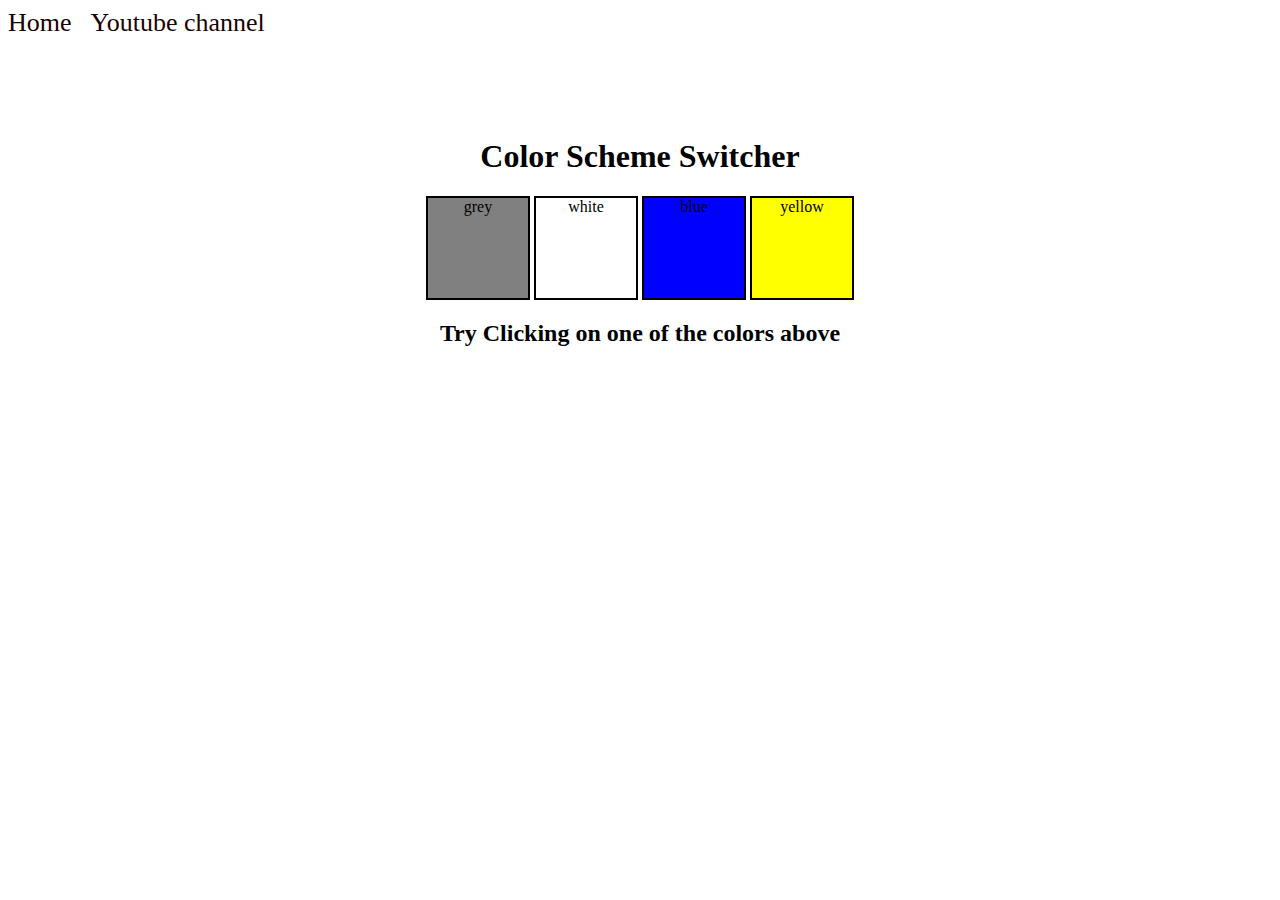
<file: 07_projects/01_ColourChanger/index.html>
<!DOCTYPE html>
<html lang="en">
<head>
    <meta charset="UTF-8">
    <meta name="viewport" content="width=device-width, initial-scale=1.0">
    <link rel="stylesheet" href="styles.css">
    <title>JavaScript background Color Switcher </title>
</head>
<body>
    <nav>
        <a href="/" aria-current="page" >Home</a>
        <a target="_blank" href="https://youtube.com">Youtube channel</a>
    </nav>
    <div class="canvas">
        <h1>Color Scheme Switcher</h1>
        <span class="button" id="grey">grey</span>
        <span class="button" id="white">white</span>
        <span class="button" id="blue">blue</span>
        <span class="button" id="yellow">yellow</span>
        <h2>
            Try Clicking on one of the colors above
        </h2>
    </div>
    <script src="colorChanger.js"></script>
</body>
</html>
</file>
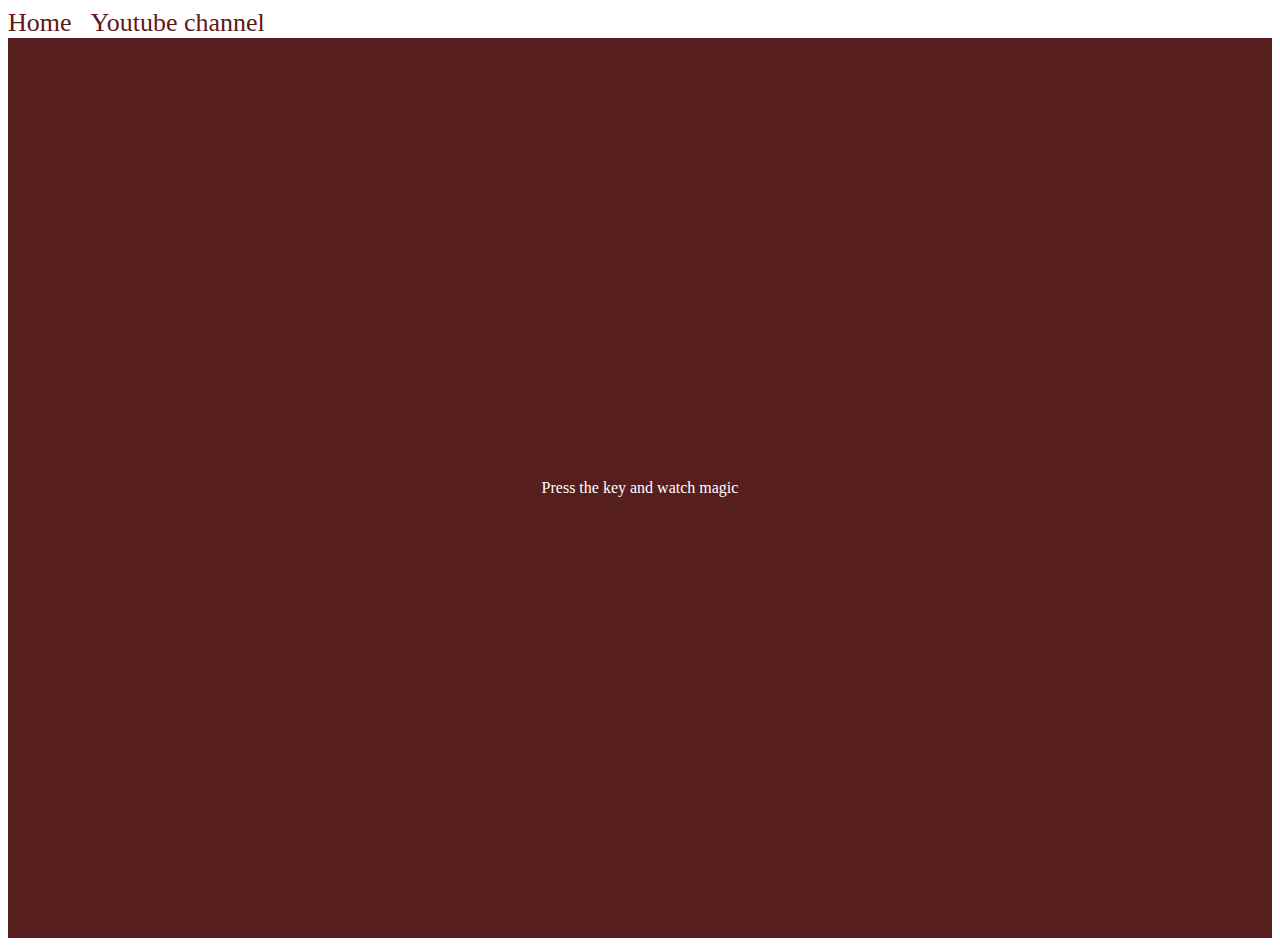
<file: 07_projects/05_keyboard/index.html>
<!DOCTYPE html>
<html lang="en">
  <head>
    <meta charset="UTF-8" />
    <meta name="viewport" content="width=device-width, initial-scale=1.0" />
    <title>Event KeyCodes</title>
    <style>
      table,
      th,
      td {
        border: 1px solid #e7e7e7;
      }
      .project {
        background-color: #571e1e;
        color: #ffffff;
        display: flex;
        align-items: center;
        justify-content: center;
        text-align: center;
        height: 100vh;
      }

      .color {
        color: aliceblue;
        display: flex;
        flex-direction: row;
      }
      nav a {
    color: rgb(95, 24, 24); /* White text */
    text-decoration: none; /* Remove underline */
    margin-right: 15px; /* Add spacing between links */
    font-size: 26px; /* Adjust font size */
    transition: color 0.3s; /* Smooth hover effect */
     }
    </style>
  </head>
  <body>
    <nav>
      <a href="/" aria-current="page">Home</a>
      <a target="_blank" href="https://www.youtube.com"
        >Youtube channel</a
      >
    </nav>
    <div class="project">
      <div id="insert">
        <div class="key">Press the key and watch magic</div>
      </div>
    </div>

    <script src="keyboard.js"></script>
  </body>
</html>
</file>
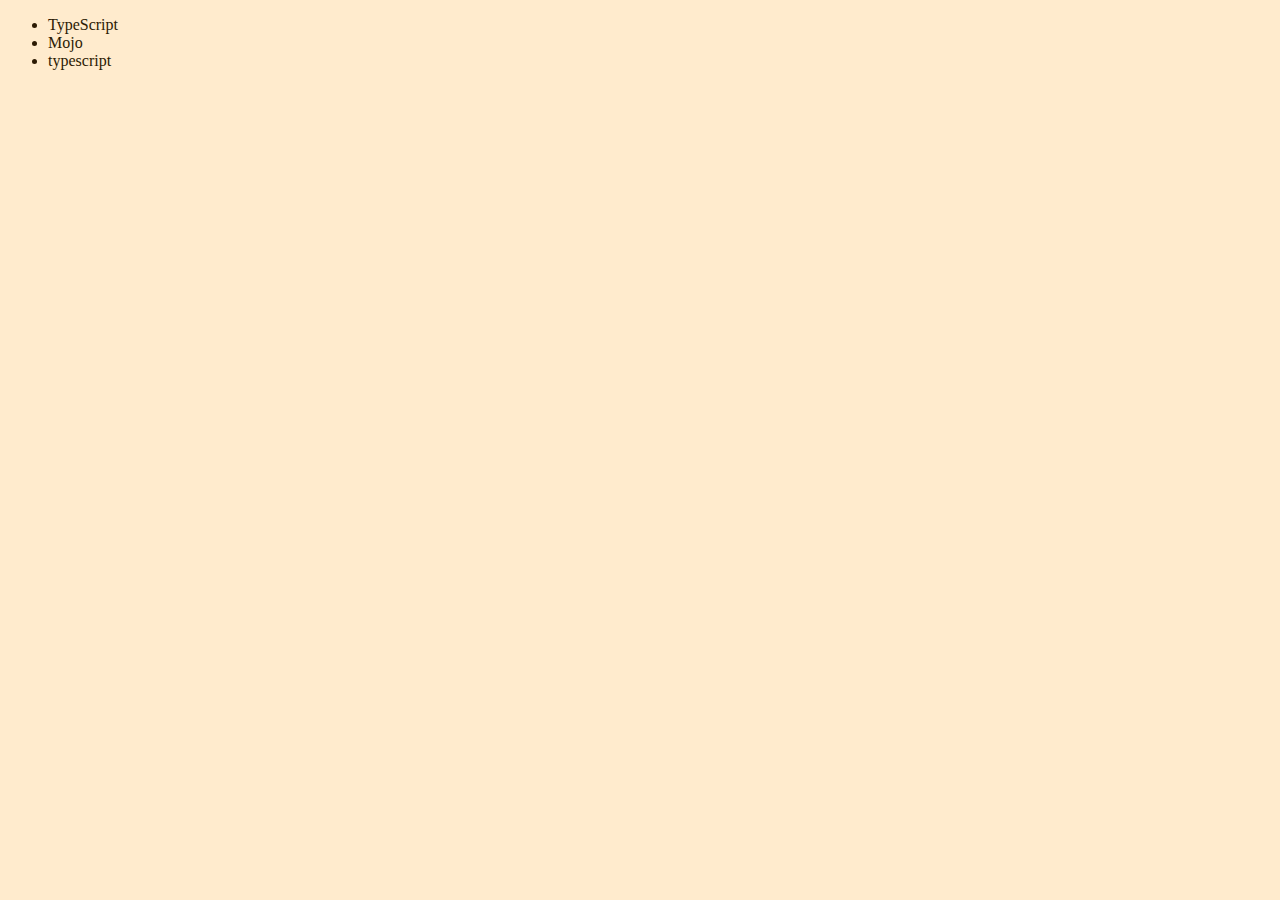
<file: 06_DOM/four.html>
<!DOCTYPE html>
<html lang="en">
<head>
    <meta charset="UTF-8">
    <meta name="viewport" content="width=device-width, initial-scale=1.0">
    <title>DOM</title>
</head>
<body style="background-color: blanchedalmond; color: rgb(44, 26, 3);">
    <ul class="language">
        <li>Javascript</li>
    </ul>
</body>
<script>
    function addLanguage(LangName) {
        const li = document.createElement('li')
        li.innerHTML = `${LangName}`
        document.querySelector('.language').appendChild(li)
    }
    addLanguage("python")
    addLanguage("typescript")

    function addOptiLanguage(langName){
        const li = document.createElement('li');
        li.appendChild(document.createTextNode(langName))
        document.querySelector('.language').appendChild(li)
    }

    addOptiLanguage('golang')


     //Edit


     const secondLang = document.querySelector("li:nth-child(2)")
    console.log(secondLang);
    // secondLang.innerHTML = "Mojo"
    const newli = document.createElement('li')
    newli.textContent = "Mojo"
    secondLang.replaceWith(newli)

    //edit
    const firstLang = document.querySelector("li:first-child")
    firstLang.outerHTML = '<li>TypeScript</li>'


    //remove
    
    const lastLang = document.querySelector('li:last-child')
    lastLang.remove()




</script>
</html>
</file>
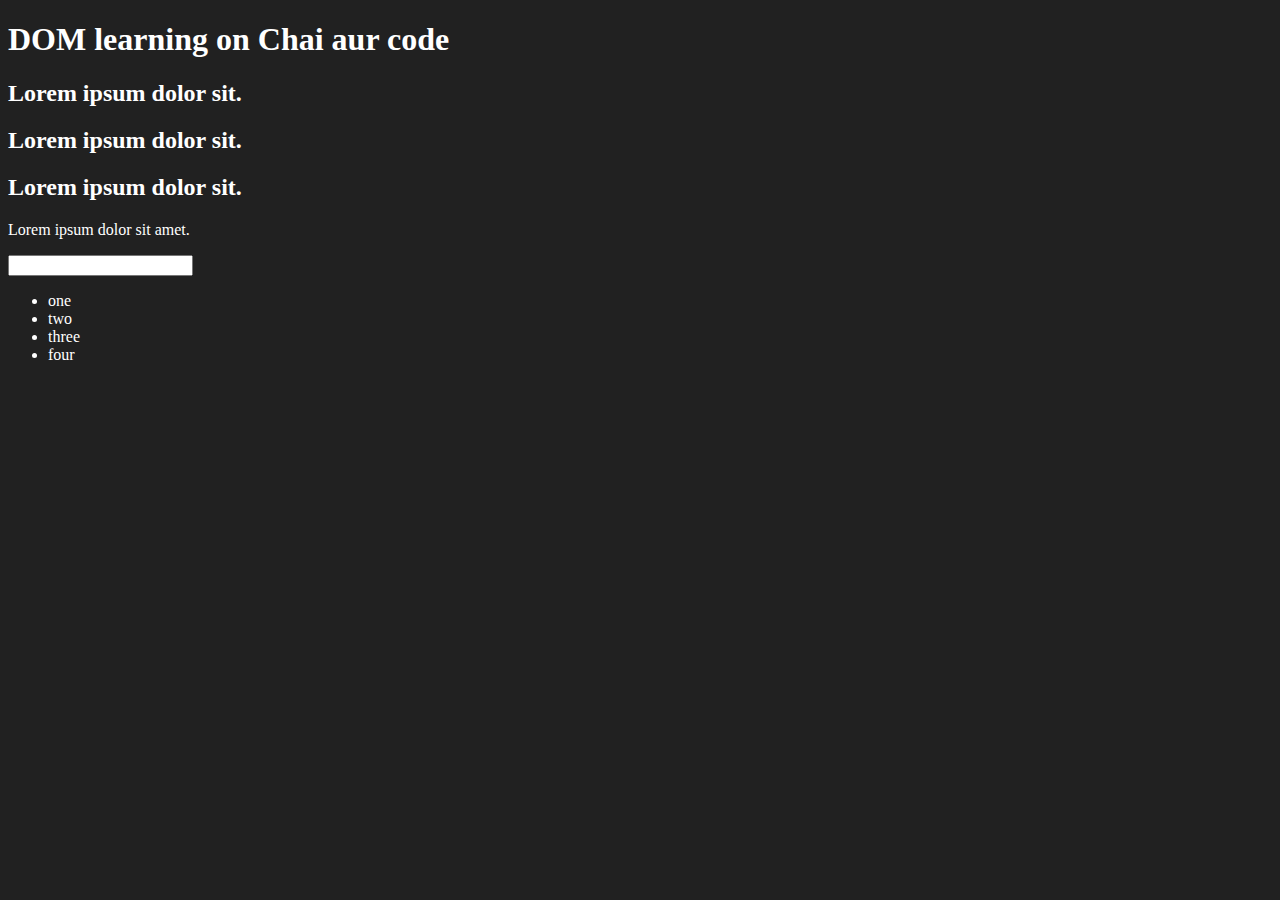
<file: 06_DOM/one.html>
<!DOCTYPE html>
<html lang="en">
<head>
    <meta charset="UTF-8">
    
    <title>DOM learning</title>
    <style>
        .bg-black{
            background-color: #212121;
            color: #fff;
        }
    </style>
</head>
<body class="bg-black">
    <div >
        <h1  id="title" class="heading">DOM learning on Chai aur code <span style="display: none;">test text</span></h1>
        <h2>Lorem ipsum dolor sit.</h2>
        <h2>Lorem ipsum dolor sit.</h2>
        <h2>Lorem ipsum dolor sit.</h2>
        <p>Lorem ipsum dolor sit amet.</p>
        <input type="password" name="" id="">

        <ul>
            <li class="list-item">one</li>
            <li class="list-item">two</li>
            <li class="list-item">three</li>
            <li class="list-item">four</li>
        </ul>
    </div>
</body>
</html>
</file>
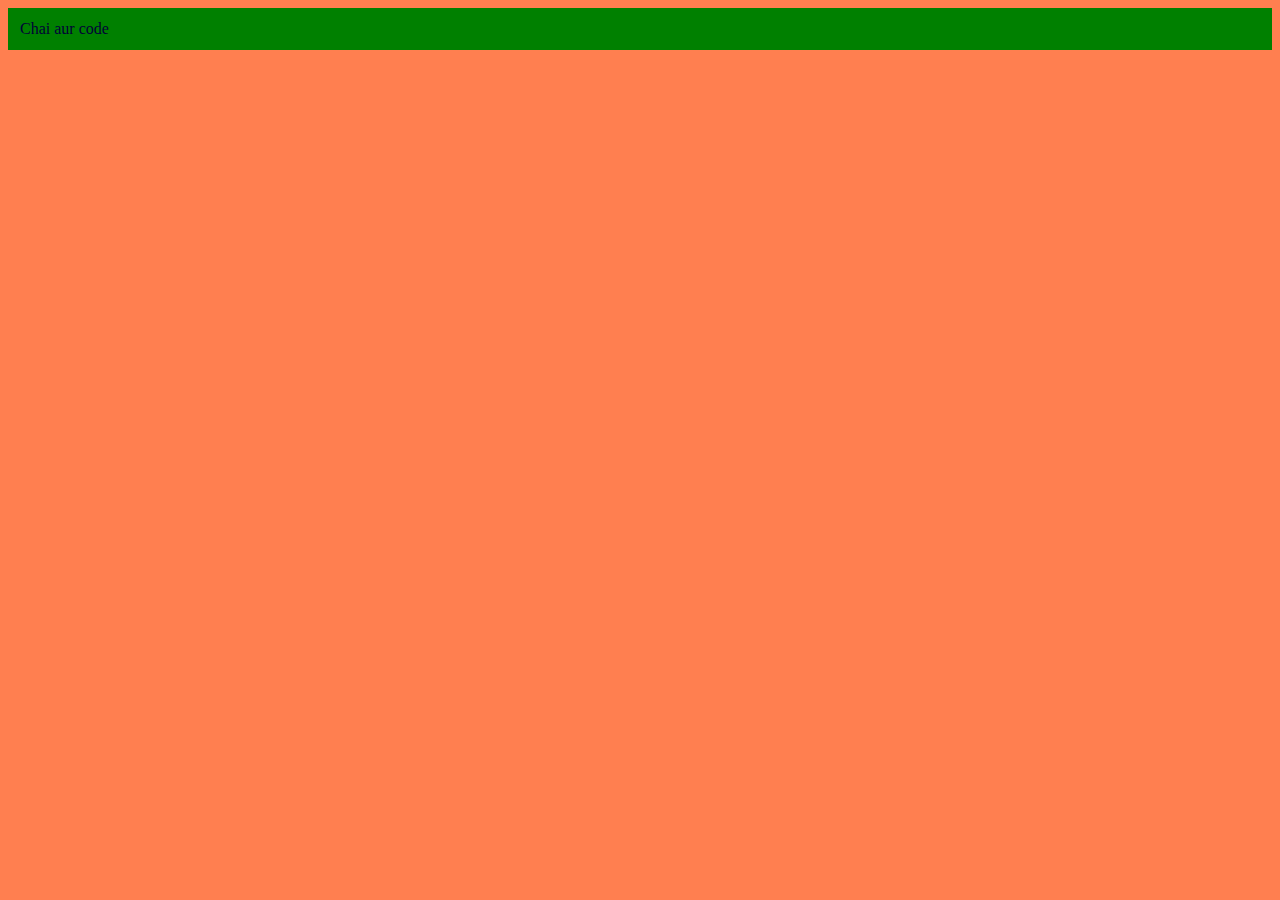
<file: 06_DOM/three.html>
<!DOCTYPE html>
<html lang="en">
<head>
    <meta charset="UTF-8">
    <meta name="viewport" content="width=device-width, initial-scale=1.0">
    <title>DOM</title>
</head>
<body style="background-color:coral; color: rgb(2, 2, 54);">
    
</body>
<script>
    const div = document.createElement('div')
    console.log(div);
    div.className = "main"
    div.id = Math.round(Math.random() * 10 + 1)
    div.setAttribute("title", "generated title")
    div.style.backgroundColor = "green"
    div.style.padding = "12px"
    // div.innerText = "Shweta Singh"
    const addText = document.createTextNode("Chai aur code")
    div.appendChild(addText)
    document.body.appendChild(div)
</script>
</html>
</file>
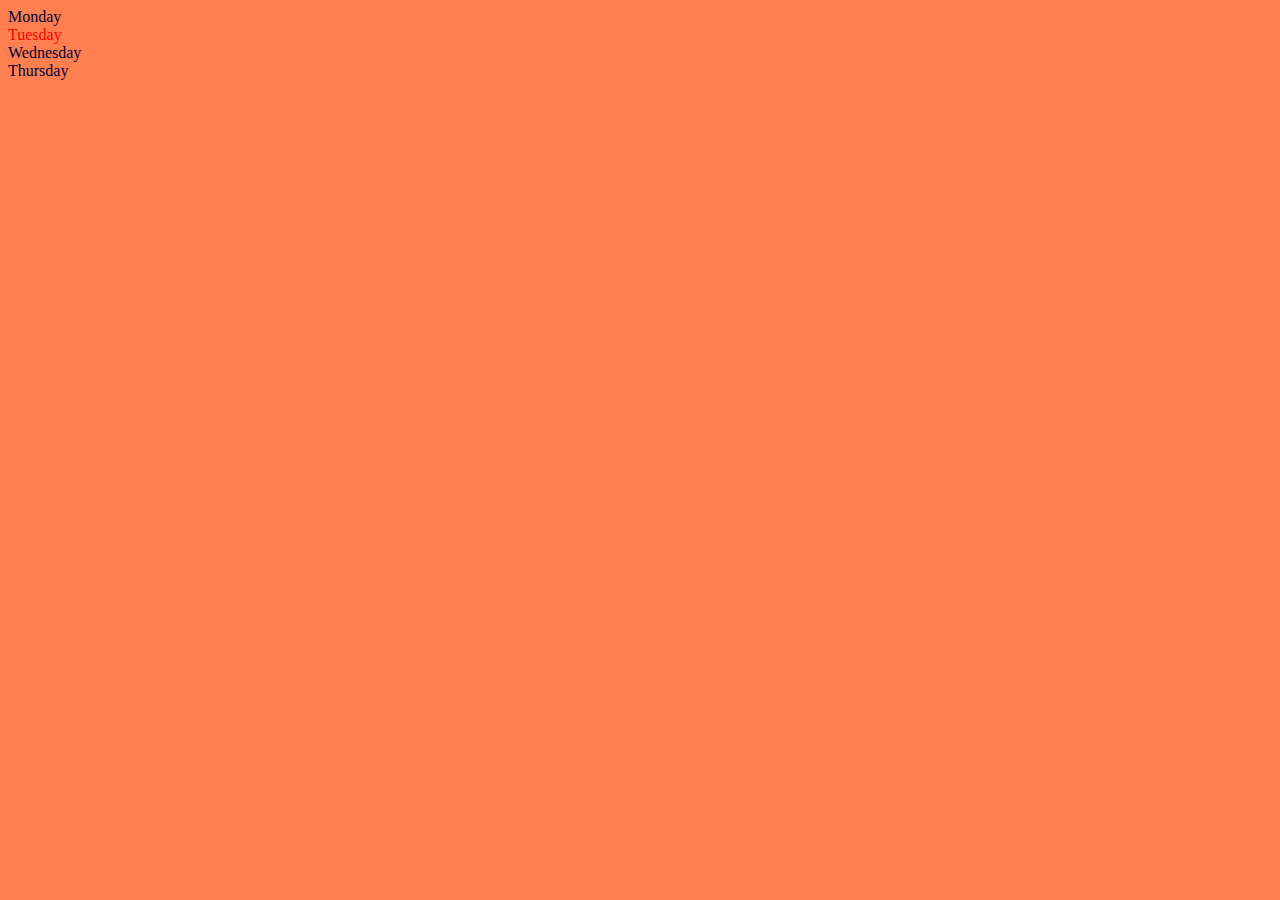
<file: 06_DOM/two.html>
<!DOCTYPE html>
<html lang="en">
<head>
    <meta charset="UTF-8">
    <meta name="viewport" content="width=device-width, initial-scale=1.0">
    <title>DOM</title>
</head>
<body style="background-color:coral; color: rgb(2, 2, 54);">
    <div class="parent">
        <div class="day">Monday</div>
        <div class="day">Tuesday</div>
        <div class="day">Wednesday</div>
        <div class="day">Thursday</div>
    </div>
</body>
<script>
    const parent = document.querySelector('.parent')
    // console.log(parent);
    // console.log(parent.children);
    // console.log(parent.children[1]);
    // console.log(parent.children[1].innerHTML);
    
    for (let i = 0; i < parent.children.length; i++) {
        // console.log(parent.children[i].innerHTML);
    }

    parent.children[1].style.color = "red"
    // console.log(parent.firstElementChild);
    // console.log(parent.lastElementChild);


    const dayOne = document.querySelector('.day')
    // console.log(dayOne);
    // console.log(dayOne.parentElement);    
    // console.log(dayOne.nextElementSibling);


    console.log("NODES:" , parent.childNodes);
    
    
    
  
</script>
</html>
</file>
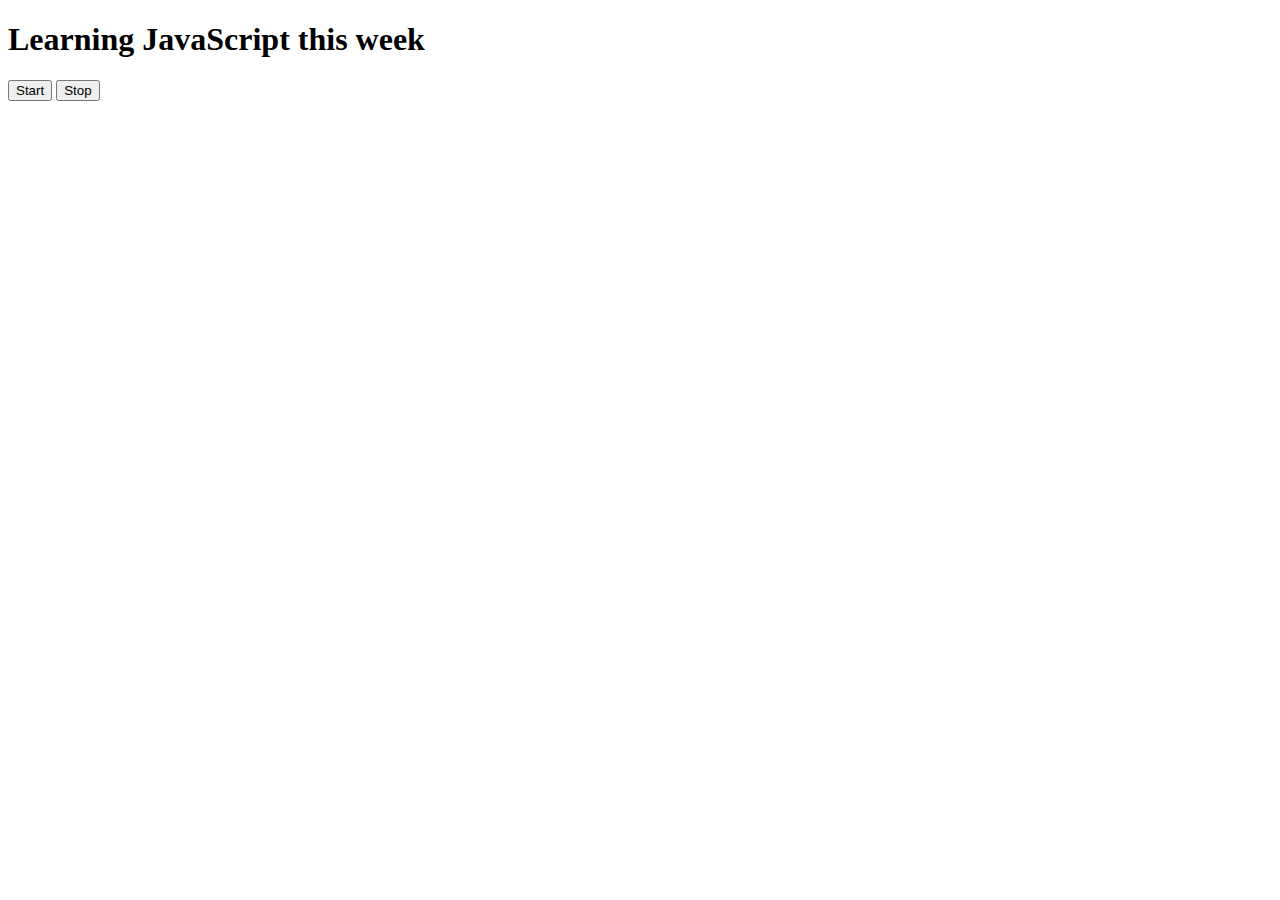
<file: 08_events/three.html>
<!DOCTYPE html>
<html lang="en">
<head>
    <meta charset="UTF-8">
    <meta name="viewport" content="width=device-width, initial-scale=1.0">
    <title>Document</title>
</head>
<body>
    <h1>Learning JavaScript this week</h1>
    <button id="start">Start</button>
    <button id="stop">Stop</button>
</body>
<script>
    const sayDate = function (str) {
        console.log(str , Date.now());
        
    }
    let intervalId = null ;

    document.getElementById('start').addEventListener('click' , function () {
        if(intervalId === null){
            intervalId = setInterval(sayDate, 2000 , "Hi");
        }
    });

    document.getElementById('stop').addEventListener('click' , function () {
        if(intervalId !== null){
            clearInterval(intervalId);
            intervalId = null;
        }
    });

</script>
</html>
</file>
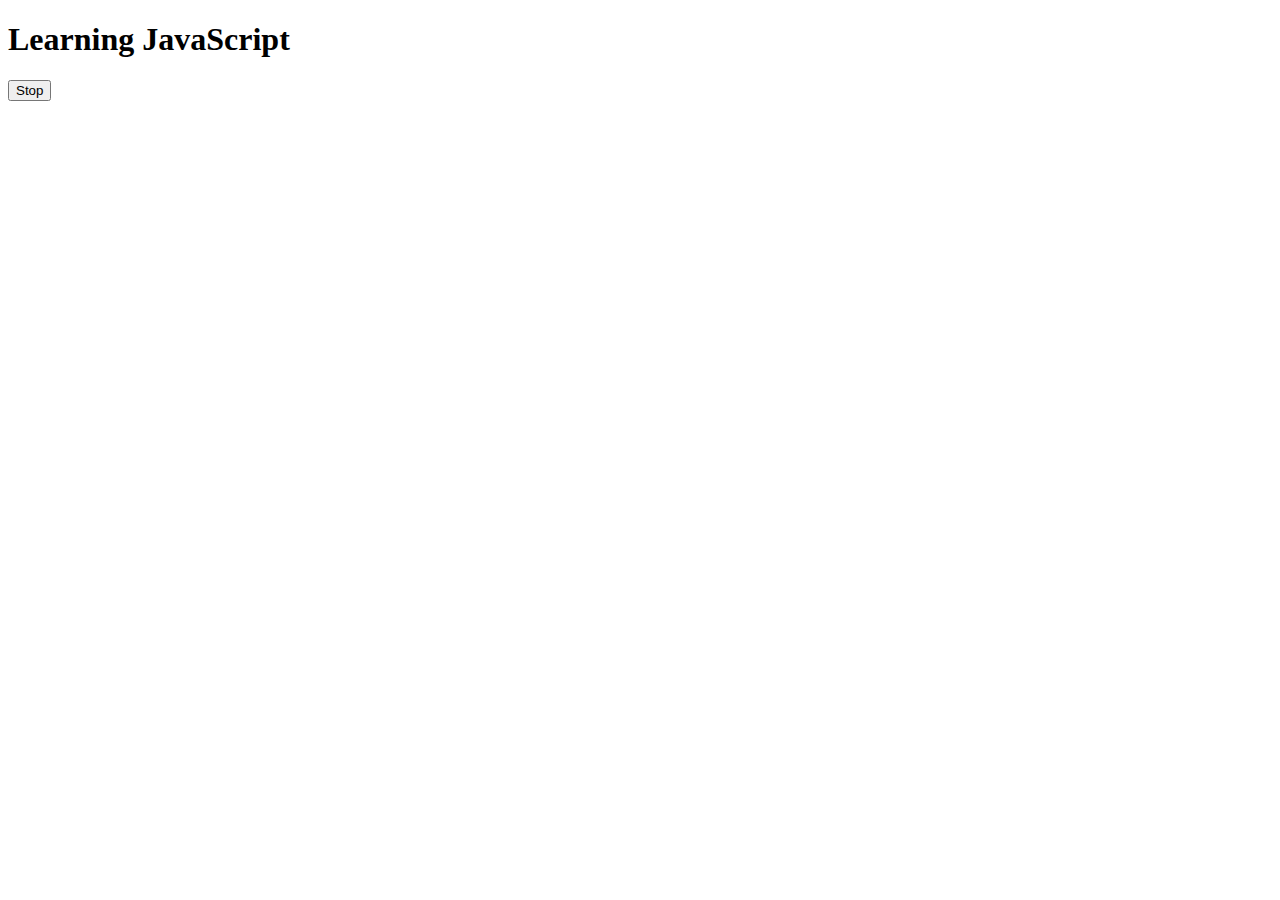
<file: 08_events/two.html>
<!DOCTYPE html>
<html lang="en">
<head>
    <meta charset="UTF-8">
    <meta name="viewport" content="width=device-width, initial-scale=1.0">
    <title>Document</title>
</head>
<body>
    <h1>Learning JavaScript</h1>
    <button id="stop">Stop</button>
</body>
<script>
    const sayMyName = function () {
       console.log("Shweta");
        
    }
    const changeText = function(){
        document.querySelector('h1').innerHTML = "Learning soon"
    }
    const changeName = setTimeout (changeText , 2000)
    const changeMy = setTimeout (sayMyName , 5000)

    document.querySelector('#stop').addEventListener('click' , function(){
        clearTimeout(changeMy)
        console.log("STOPPED");
        
    })

</script>
</html>
</file>
<file: 07_projects/01_ColourChanger/styles.css>
html {
    margin: 0;
  }
  
  span {
    display: block;
  }
  .canvas {
    margin: 100px auto 100px;
    width: 80%;
    text-align: center;
  }
  
  .button {
    width: 100px;
    height: 100px;
    border: solid black 2px;
    display: inline-block;
  }
  
  #grey {
    background: grey;
  }
  
  #white {
    background: white;
  }
  #blue {
    background: blue;
  }
  #yellow {
    background: yellow;
  }
  nav a {
    color: rgb(24, 2, 2); /* White text */
    text-decoration: none; /* Remove underline */
    margin-right: 15px; /* Add spacing between links */
    font-size: 26px; /* Adjust font size */
    transition: color 0.3s; /* Smooth hover effect */
}
</file>
